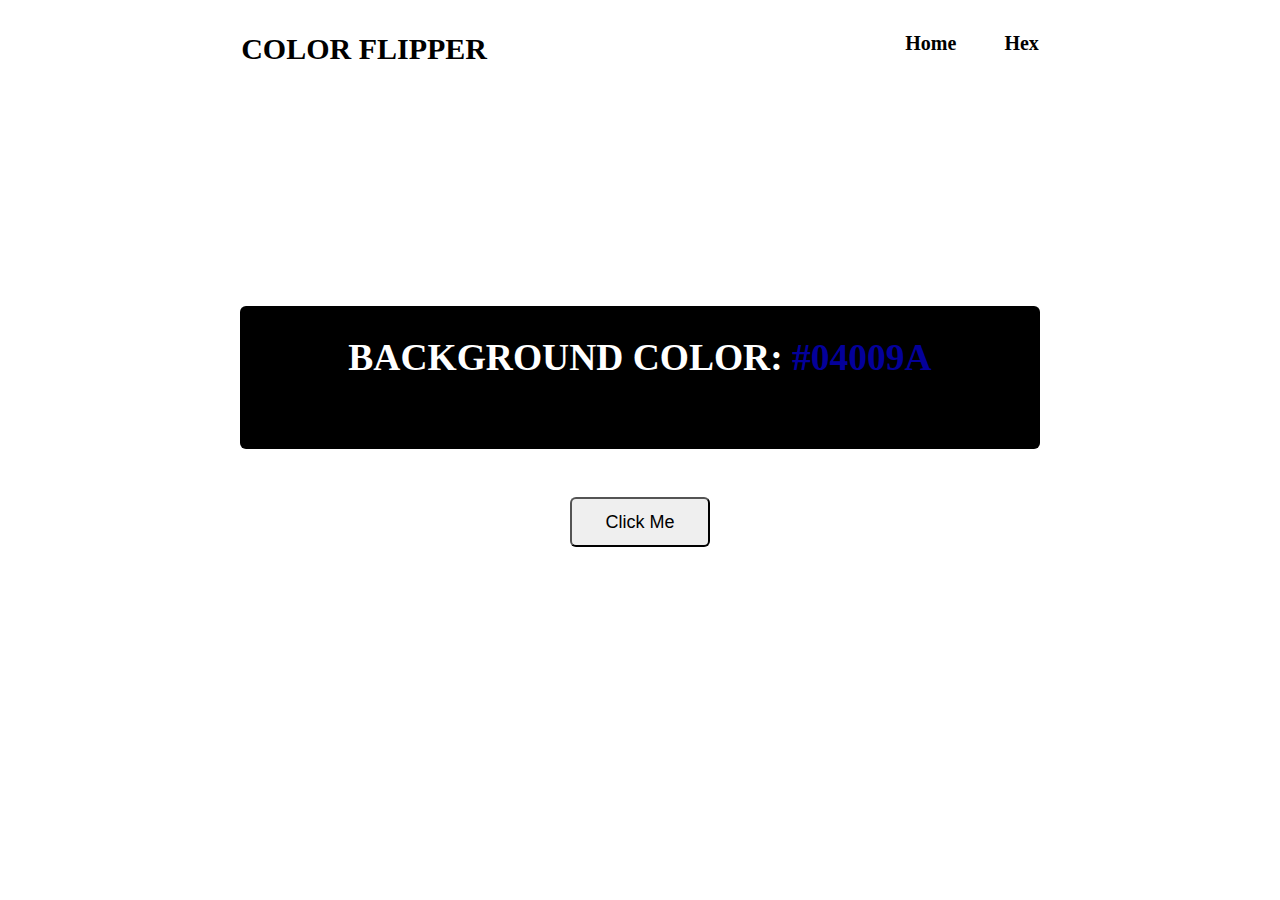
<file: color flipper/index.html>
<!DOCTYPE html>
<html lang="en">
  <head>
    <meta charset="UTF-8" />
    <meta http-equiv="X-UA-Compatible" content="IE=edge" />
    <meta name="viewport" content="width=device-width, initial-scale=1.0" />
    <link rel="stylesheet" href="style.css" />
    <title>Document</title>
  </head>
  <body>
    <div class="nav">
      <h2>COLOR FLIPPER</h2>
      <ul class="nav-links">
        <li>
          <a href="index.html">Home</a>
        </li>
        <li>
          <a href="hex.html">Hex</a>
        </li>
      </ul>
    </div>
    <div class="container">
      <h2>BACKGROUND COLOR: <span class="color" id="color">#04009A</span></h2>
    </div>
    <div class="b"><button class="btn" id="btn">Click Me</button></div>
    <script src="app.js"></script>
  </body>
</html>
</file>
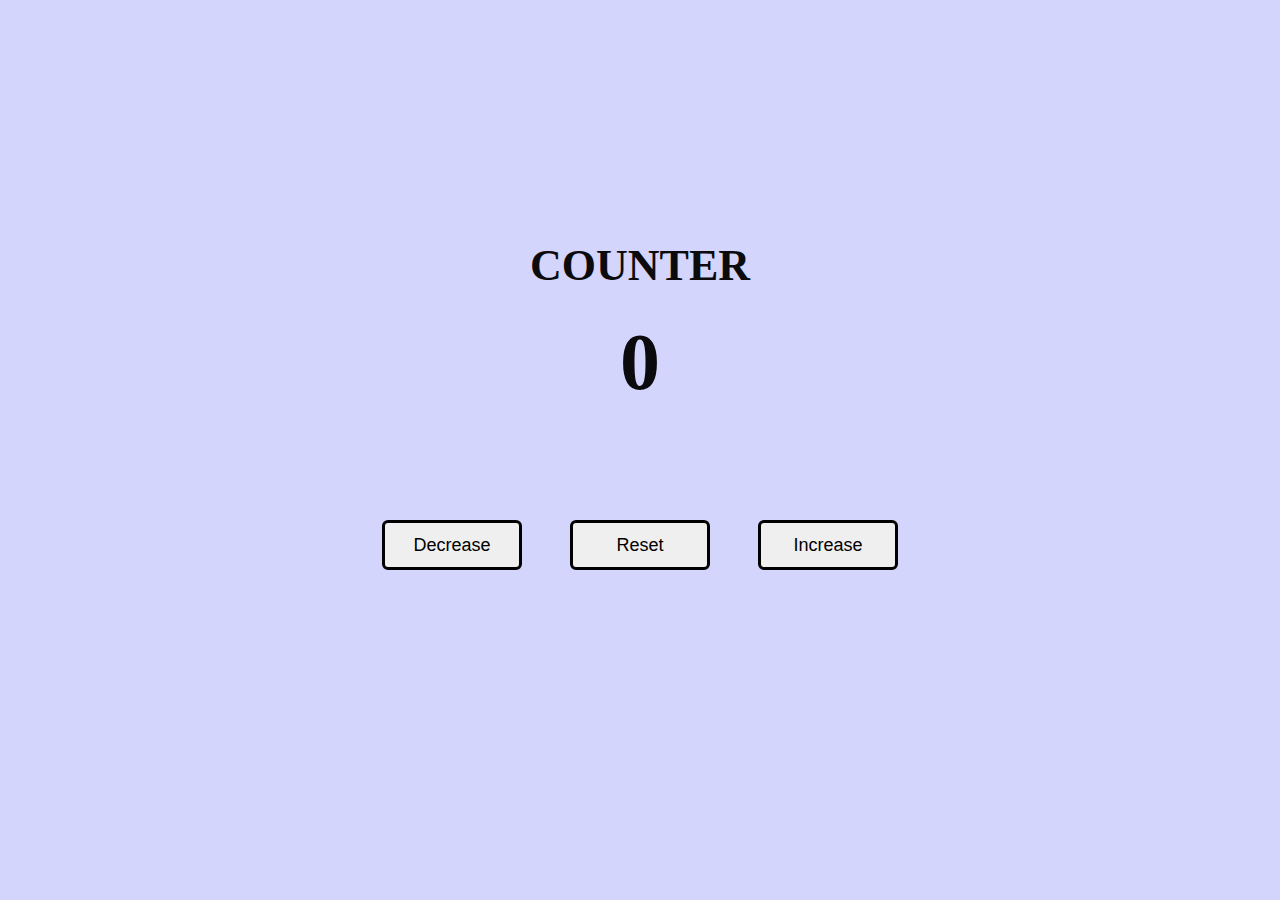
<file: counter/index.html>
<!DOCTYPE html>
<html lang="en">
  <head>
    <meta charset="UTF-8" />
    <meta http-equiv="X-UA-Compatible" content="IE=edge" />
    <meta name="viewport" content="width=device-width, initial-scale=1.0" />
    <title>Document</title>
    <link rel="stylesheet" href="style.css" />
  </head>
  <body>
    <div class="hero" >
      <h1>COUNTER</h1>
      <br/>
      <h2 id="value">0</h2>
    </div>
    <div class="btns">
      <button class="btn decrease">Decrease</button>
      <button class="btn reset">Reset</button>
      <button class="btn increase">Increase</button>

    </div>
    <script src="app.js"></script>
  </body>
</html>
</file>
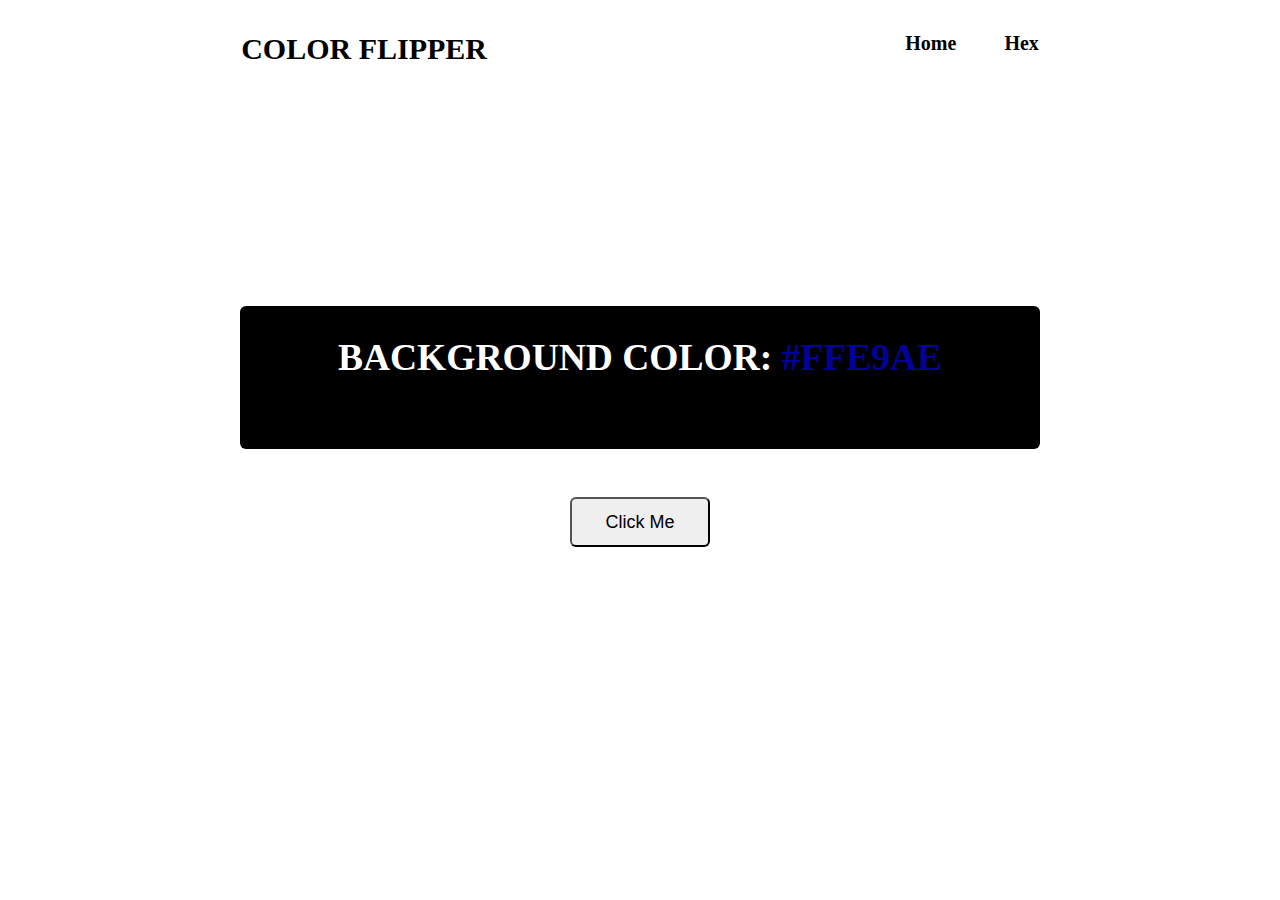
<file: color flipper/hex.html>
<!DOCTYPE html>
<html lang="en">
<head>
    <meta charset="UTF-8">
    <meta http-equiv="X-UA-Compatible" content="IE=edge">
    <meta name="viewport" content="width=device-width, initial-scale=1.0">
<link rel="stylesheet" href="style.css"/>
    <title>Document</title>
</head>
<body>
    <div class="nav">
        <h2>COLOR FLIPPER</h2>
        <ul class="nav-links">
          <li>
            <a href="index.html">Home</a>
          </li>
          <li>
            <a href="hex.html">Hex</a>
          </li>
        </ul>
      </div>
      <div class="container">
        <h2>BACKGROUND COLOR: <span class="color" id="color">#FFE9AE</span></h2>
      </div>
      <div class="b"><button class="btn" id="btn">Click Me</button></div>
      <script src="hex.js"></script>
</body>
</html>
</file>
<file: color flipper/style.css>
* {
  padding: 0;
  margin: 0;
}

.nav {
  display: flex;
  flex-direction: row;
  justify-content: space-around;
  margin: 2rem;
  font-size: 20px;
}

.color{
    color: #04009A;
}

.nav-links {
  display: flex;
  flex-direction: row;
  text-decoration: none;
  gap: 3rem;
  list-style-type: none;
  list-style: none;
}

.nav-links li {
  display: inline-block;
}

.nav-links li a {
  text-decoration: none;
  list-style: none;
  color: #000;
  font-weight: bold;
}

.container {
  display: flex;
  flex-direction: row;
  justify-content: center;
  margin-top: 15rem;
  margin-left: 15rem;
  margin-right: 15rem;
  font-size: 25px;
  padding: 30px 50px 70px;
  background-color: #000;
  border-radius: 6px;
  color: #fff;
}

.b {
  display: flex;
  flex-direction: row;
  justify-content: center;
margin-top: 3rem;

}
.b button{
 text-align: center;
 width: 140px;
 height: 50px;
 font-size: 18px;
 border-color: #000;
 border-radius: 6px;

}
</file>
<file: counter/style.css>
* {
  padding: 0;
  margin: 0;
}

body {
  background-color: #d3d5fd;
}
.hero {
  display: flex;
  flex-direction: column;
  justify-content: center;
  color: #0B0B0D;
  align-items: center;
  margin-top: 15rem;
  font-size: 22px;
  font-weight: bolder;
}
.hero h2{
    font-size: 5rem;
}
.btns {
  display: flex;
  flex-direction: row;
  justify-content: center;
  gap: 3rem;
  margin-top: 7rem;
}

.btns button {
  text-align: center;
  width: 140px;
  height: 50px;
  border: #000;
  border-style: solid;
  border-radius: 6px;
  font-size: 18px;
}
</file>
